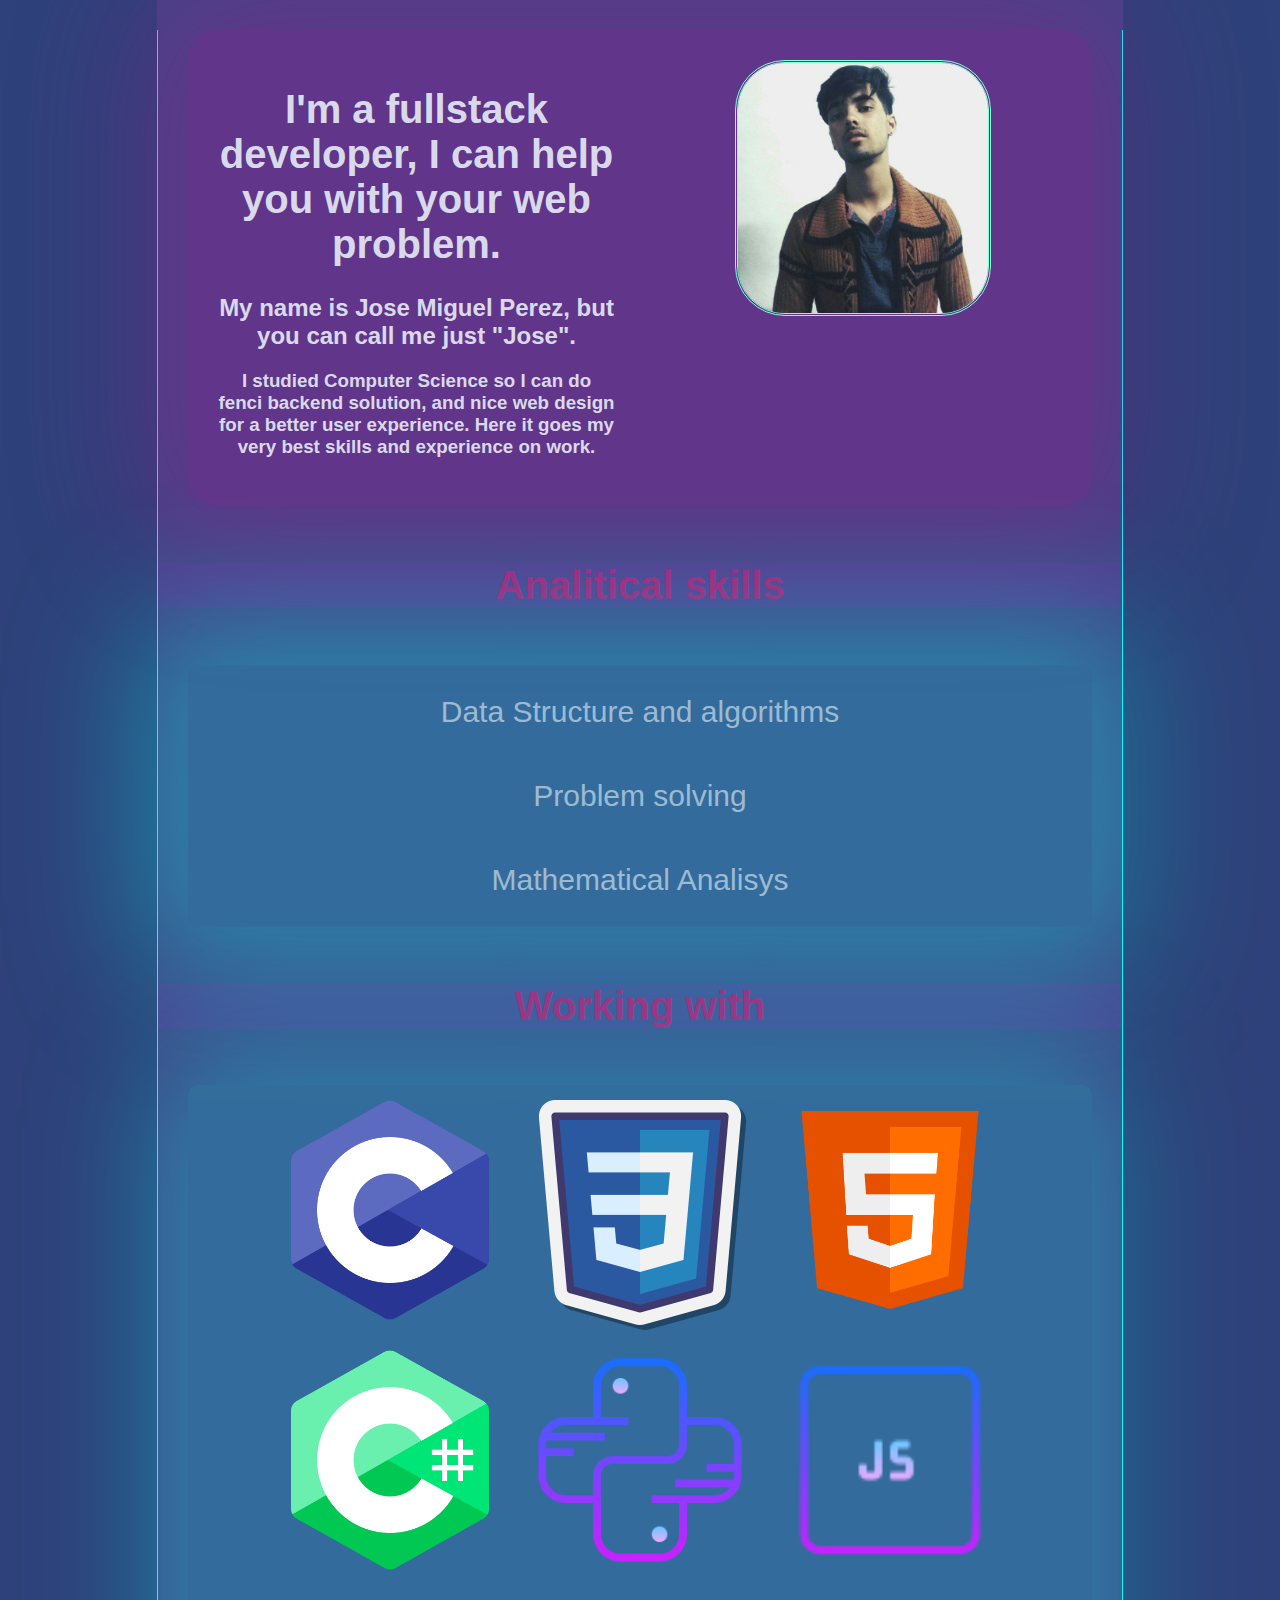
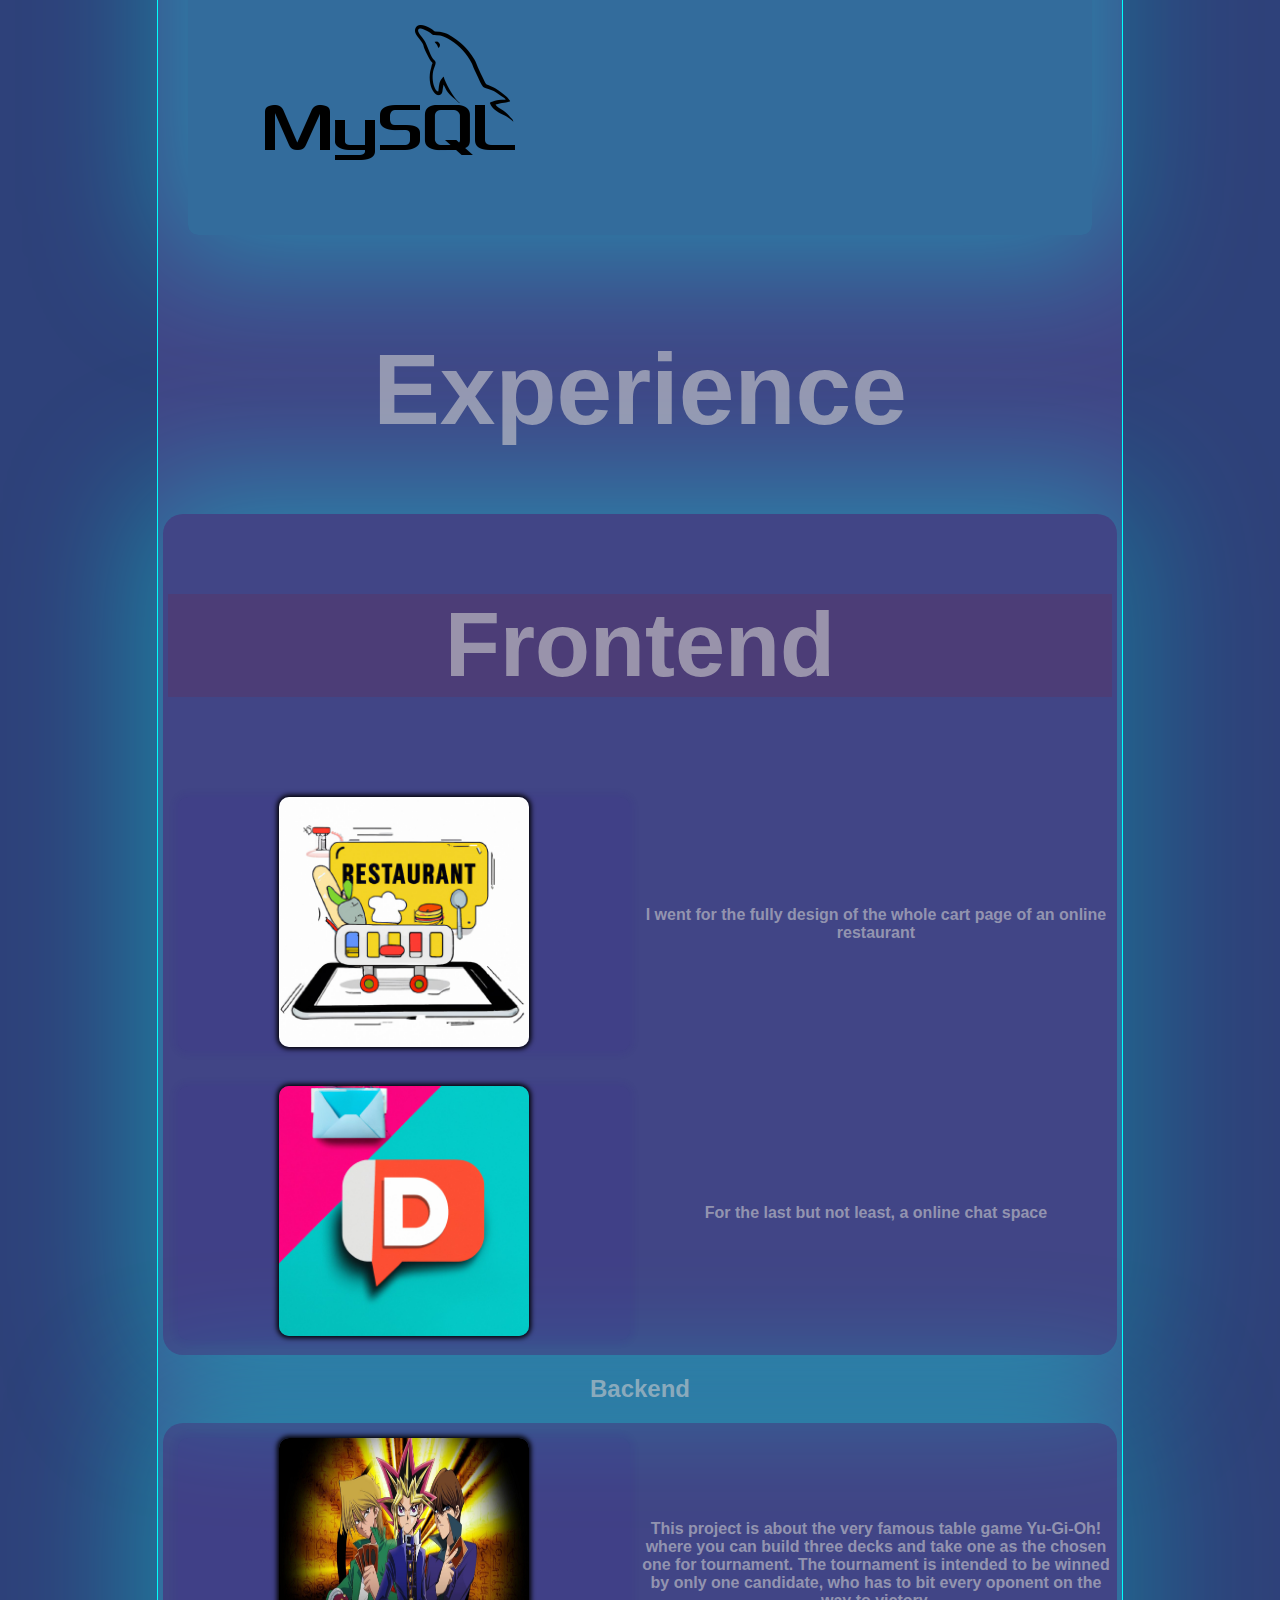
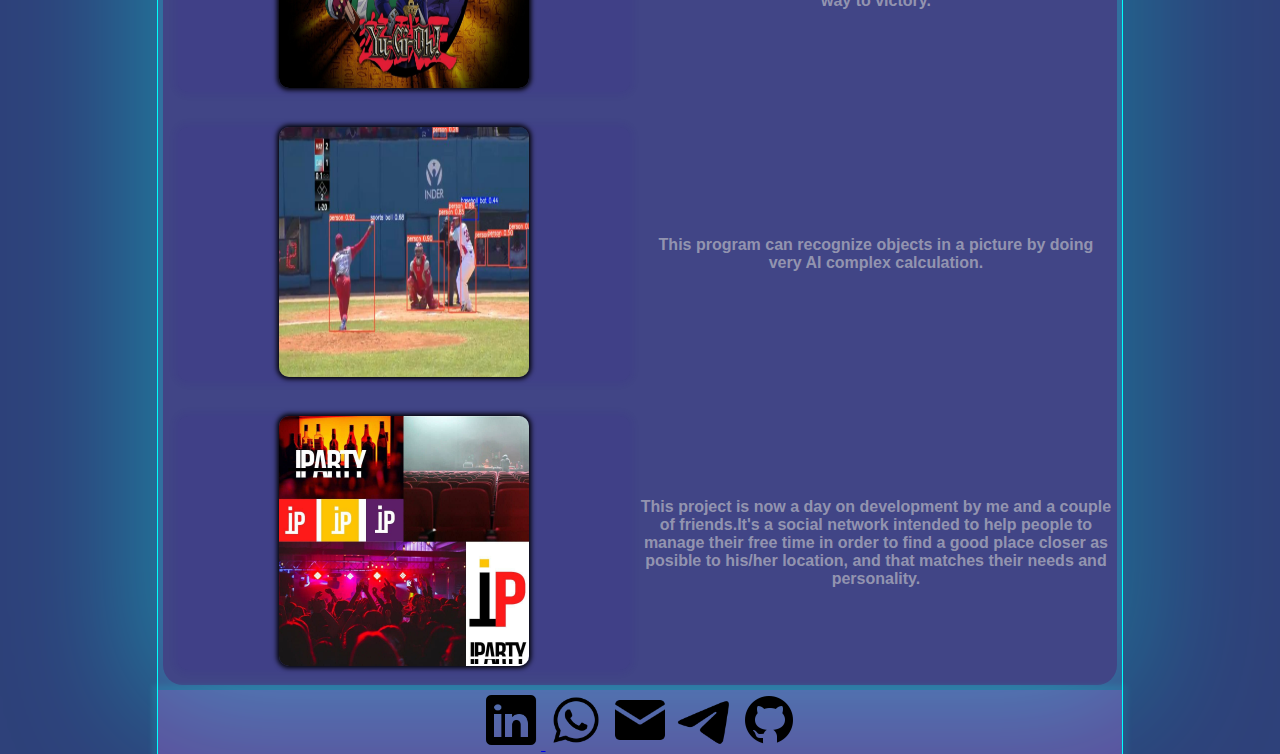
<file: docs/index.html>
<!DOCTYPE html>
<html lang="en">

<head>
    <meta charset="UTF-8">
    <meta name="viewport" content="width=device-width, initial-scale=1.0">
    <link type="text/css" rel="stylesheet" href="portafolio_style.css">
    <link rel="icon" href="img/photo_2023-09-16_00-27-45.jpg">
    <title>CV_JoseMiguelPerez</title>
</head>

<body>
    <div class="marging"></div>

    <div class="over-all">
        <div class="myTable">
            <div class="my-info">
                <div class="space"></div>
                <div class="my-CV">
                    <div class="intro">
                        <div class="text">
                            <h1>
                                I'm a fullstack developer,
                                I can help you with your web problem.
                                <h2>
                                    My name is Jose Miguel Perez, but you can call me just "Jose".
                                    <h3>
                                        I studied Computer Science so I can do fenci backend solution,
                                        and nice web design for a better user experience.
                                        Here it goes my very best skills and experience on work.
                                    </h3>
                                </h2>
                            </h1>
                        </div>
                        <div class="perfil">
                            <img src="img/photo_2023-09-16_00-27-45.jpg" alt="">
                        </div>
                    </div>
                    <div class="my-skills">
                        <h1>
                            Analitical skills
                        </h1>
                        <div class="analitical-skills">
                            <div class="shadow">
                                <div class="shadow1">
                                    <li>
                                        <a href="https://en.wikipedia.org/wiki/Data_structure"> Data Structure and
                                            algorithms
                                        </a>
                                    </li>
                                    <li>
                                        <a href="https://en.wikipedia.org/wiki/Problem_solving">Problem solving</a>
                                    </li>
                                    <li>
                                        <a href="https://en.wikipedia.org/wiki/Mathematical_analysis">Mathematical
                                            Analisys</a>
                                    </li>
                                </div>
                            </div>

                        </div>
                        <h1>Working with</h1>

                        <div class="programming-languajes">
                            <img src="img/icons8-c-480 (1).png" alt="" class="languajes" >
                            <img src="img/icons8-css-500.png" alt="" class="languajes" >
                            <img src="img/icons8-html-480.png" alt="" class="languajes" >
                            <img src="img/icons8-c-480.png" alt="" class="languajes" >
                            <img src="img/icons8-python-512.png" alt="" class="languajes" >
                            <img src="img/icons8-javascript-96.png" alt="" class="languajes" >
                            <img src="img/icons8-mysql-500.png" alt="" class="languajes" >
                        </div>
                    </div>
                </div>
                <div class="my-experience">
                    <h1>Experience</h1>
                    <div class="frontend">
                        <h2>Frontend</h2>
                        <div class="restaurant">
                            <p>
                                I went for the fully design of the whole cart page of an online
                                restaurant
                            </p>
                            <div class="img-restaurant">
                                <img src="projects/frontend/photo_2023-10-03_03-29-45.jpg" alt="">
                            </div>
                        </div>
                        <div class="pets">
                            <p>
                                For the last but not least, a online chat space
                            </p>
                            <div class="img-pets">
                                <a href="https://github.com/JoseMiguel01012570345/ChatMe.git"> <img
                                        src="projects/frontend/photo_2023-10-03_03-15-43.jpg" alt=""
                                        ></a>
                            </div>
                        </div>
                    </div>
                    <h2>Backend</h2>
                    <div class="backend">
                        <div class="yu-gi-oh">
                            <p>
                                This project is about the very famous table game Yu-Gi-Oh! where you can
                                build three decks and take one as the chosen one for tournament. The tournament
                                is intended to be winned by only one candidate, who has to bit every oponent on the way
                                to victory.
                            </p>
                            <div class="img-yu-gi-oh">
                                <img src="projects/backend/desktop-1024x576.jpg" alt="" >
                            </div>
                        </div>
                        <div class="image-processing">
                            <p>
                                This program can recognize objects in a picture by doing very AI complex calculation.
                            </p>
                            <div class="img-roconizer">
                                <img src="projects/backend/Screenshot from 2023-10-02 18-09-04.png" alt=""
                                    >
                            </div>
                        </div>
                        <div class="iparty">
                            <p>
                                This project is now a day on development by me and a couple of friends.It's a social
                                network intended to help people to manage their free time in order to find a good place
                                closer as posible to his/her location, and that matches their needs and personality.
                            </p>
                            <div class="img-iparty">
                                <img src="projects/backend/iparty" alt="" >
                            </div>
                        </div>
                    </div>                    
                </div>
            </div>
        </div>
        <div class="social-media">
                <div class="mycontact">
                    <a href="https://www.linkedin.com/in/jose-miguel-perez-perez-9b9b58246/" >
                        <img src="img/icons8-linkedin-100.png" alt="" class="linkedin-img">
                    </a> 
                    <img src="img/icons8-whatsapp-96.png" alt="" class="wsp-img direct-contact">
                    <img src="img/icons8-email-96.png" alt="" class="email-img direct-contact">
                    <img src="img/icons8-telegram-96.png" alt="" class="telegram-img direct-contact">
                    <a href="https://github.com/JoseMiguel01012570345">
                        <img src="img/icons8-github-120.png" alt="" class="github-img">
                    </a>
                </div>
        </div>
        <div class="social" >
                <div class="wsp">
                <h3>
                    +53 55-43-59-57
                </h3>                                         
            </div>
            <div class="email">
                <h3>
                    jmperezperez25@gmail.com
                </h3>
            </div>
            <div class="telegram">
                <h3>
                    @JoseMiguelPerezPerez
                </h3>
            </div>
        </div>
    </div>
            
    <div class="marging"></div>

    
    <script src="portafolio_script.js"></script>

</body>

</html>
</file>
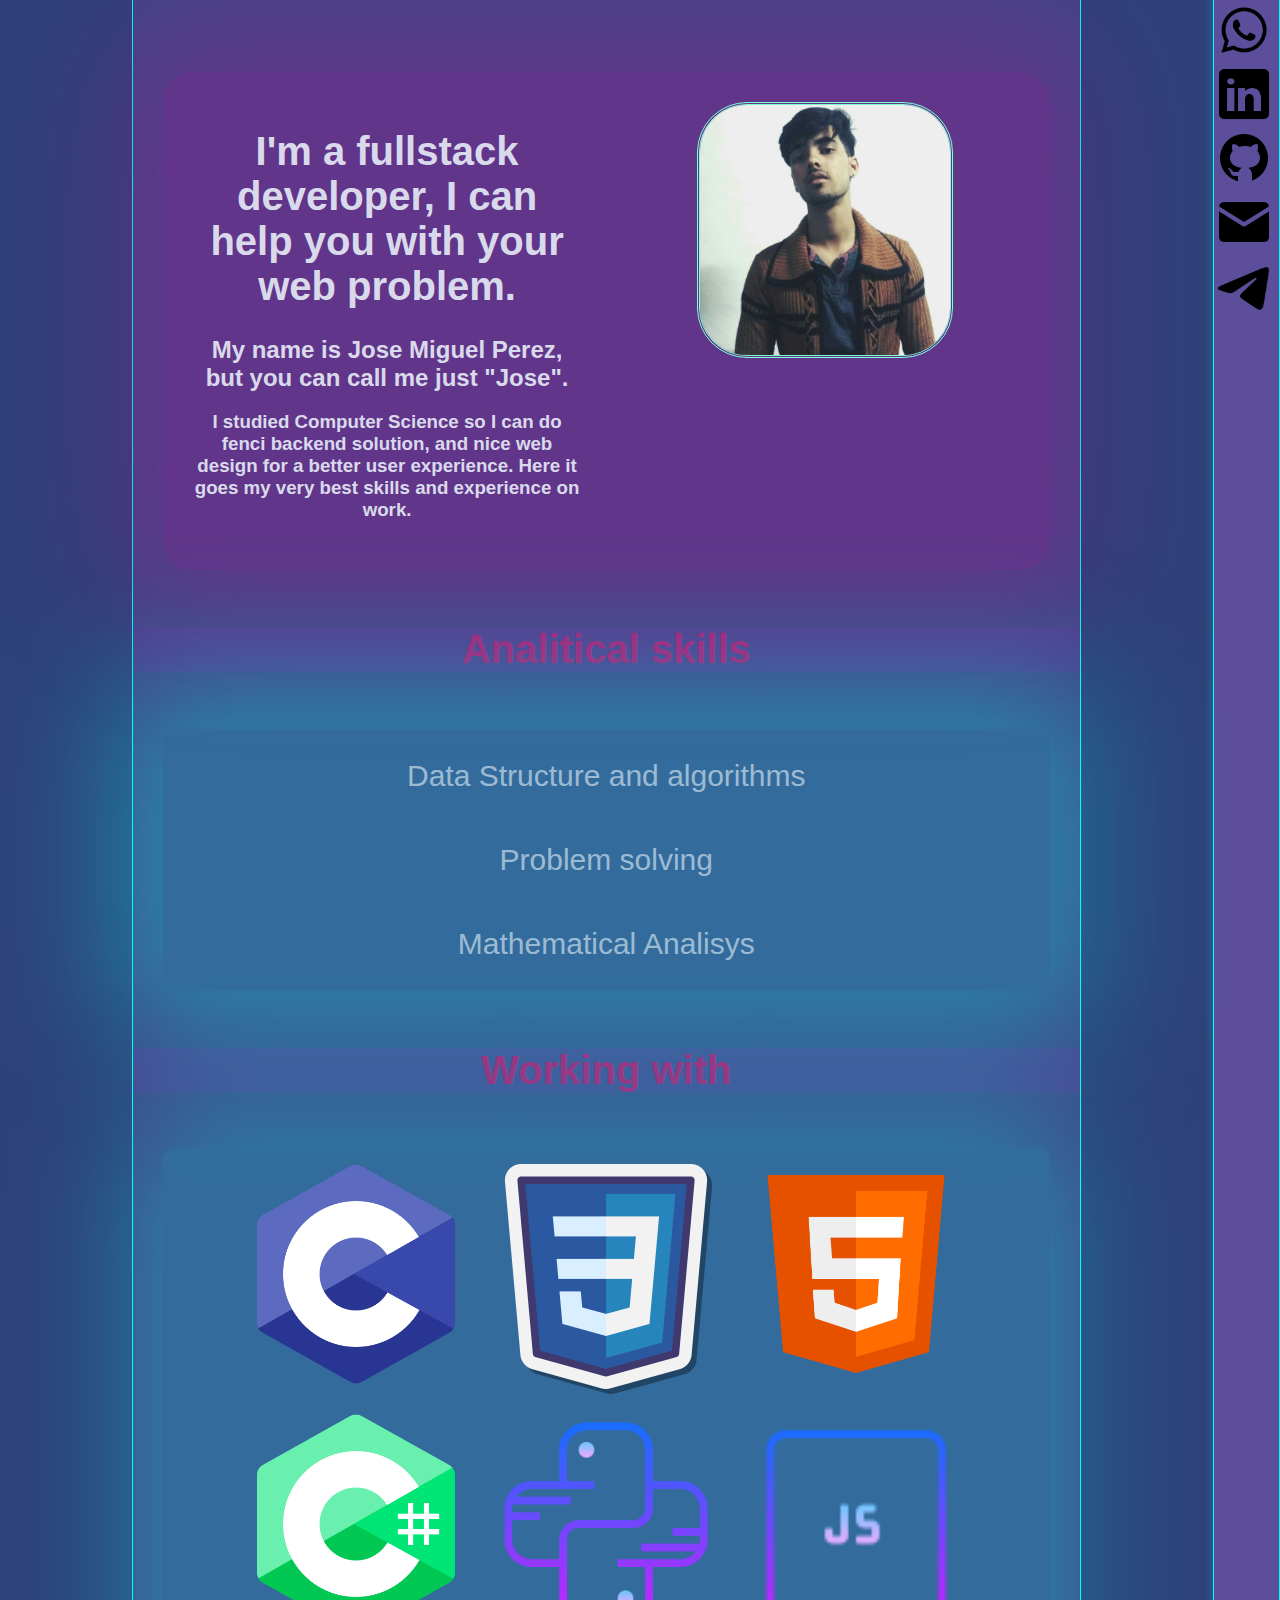
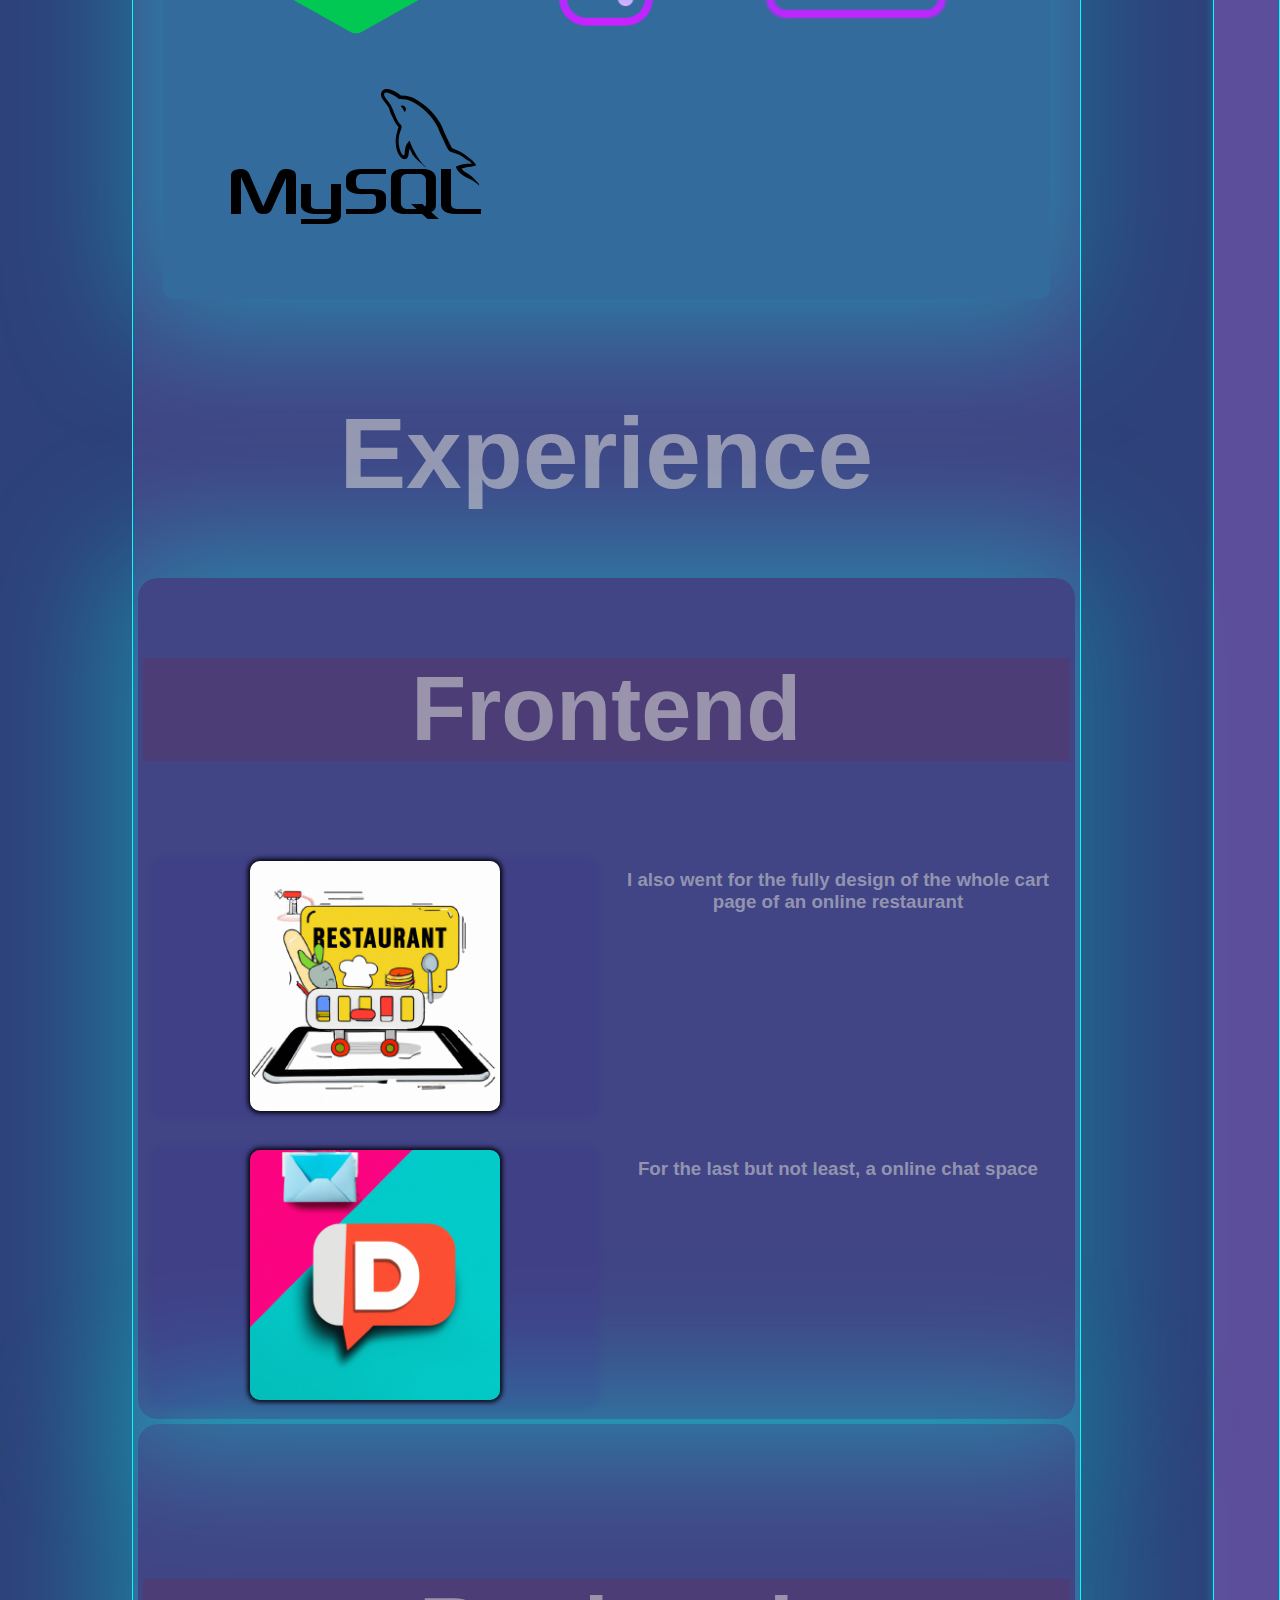
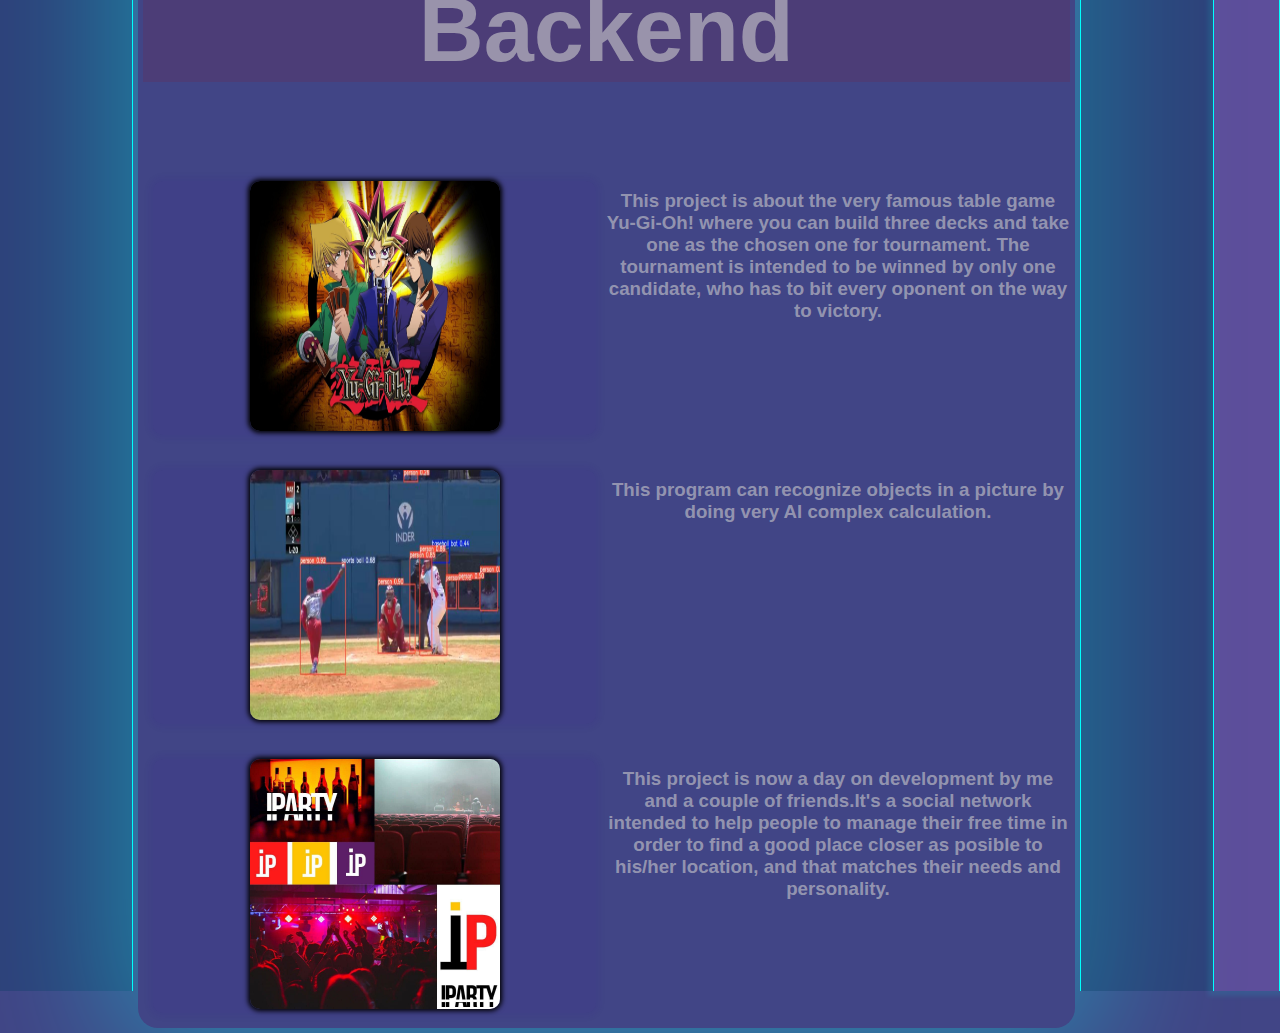
<file: docs/portafolio.html>
<!DOCTYPE html>
<html lang="en">

<head>
    <meta charset="UTF-8">
    <meta name="viewport" content="width=device-width, initial-scale=1.0">
    <link type="text/css" rel="stylesheet" href="portafolio_style.css">
    <link rel="icon" href="img/photo_2023-09-16_00-27-45.jpg">
    <title>CV_JoseMiguelPerez</title>
</head>

<body>
    <div class="marging"></div>

    <div class="my-info">
        <div class="space"></div>
        <div class="my-CV">
            <div class="intro">
                <div class="text">
                    <h1>
                        I'm a fullstack developer,
                        I can help you with your web problem.
                        <h2>
                            My name is Jose Miguel Perez, but you can call me just "Jose".
                            <h3>
                                I studied Computer Science so I can do fenci backend solution,
                                and nice web design for a better user experience.
                                Here it goes my very best skills and experience on work.
                            </h3>
                        </h2>
                    </h1>
                </div>
                <div class="perfil">
                    <img src="img/photo_2023-09-16_00-27-45.jpg" alt="">
                </div>
            </div>
            <div class="my-skills">
                <h1>
                    Analitical skills
                </h1>
                <div class="analitical-skills">
                    <div class="shadow">
                        <div class="shadow1">
                            <li>
                                <a href="https://en.wikipedia.org/wiki/Data_structure"> Data Structure and
                                    algorithms
                                </a>
                            </li>
                            <li>
                                <a href="https://en.wikipedia.org/wiki/Problem_solving">Problem solving</a>
                            </li>
                            <li>
                                <a href="https://en.wikipedia.org/wiki/Mathematical_analysis">Mathematical
                                    Analisys</a>
                            </li>
                        </div>
                    </div>

                </div>
                <h1>Working with</h1>

                <div class="programming-languajes">
                    <img src="img/icons8-c-480 (1).png" alt="" class="languajes" style="width: 250px; height: 250px; ">
                    <img src="img/icons8-css-500.png" alt="" class="languajes" style="width: 250px; height: 250px; ">
                    <img src="img/icons8-html-480.png" alt="" class="languajes" style="width: 250px; height: 250px; ">
                    <img src="img/icons8-c-480.png" alt="" class="languajes" style="width: 250px; height: 250px; ">
                    <img src="img/icons8-python-512.png" alt="" class="languajes" style="width: 250px; height: 250px; ">
                    <img src="img/icons8-javascript-96.png" alt="" class="languajes" style="width: 250px; height: 250px; ">
                    <img src="img/icons8-mysql-500.png" alt="" class="languajes" style="width: 250px; height: 250px; ">
                </div>
            </div>
        </div>
        <div class="my-experience">
            <h1>Experience</h1>
            <div class="frontend">
                <h2>Frontend</h2>
                <div class="restaurant">
                    <h3>
                        I also went for the fully design of the whole cart page of an online
                        restaurant
                    </h3>
                    <div class="img-restaurant">
                        <img src="projects/frontend/photo_2023-10-03_03-29-45.jpg" alt=""
                            style="width: 250px; height: 250px; ">
                    </div>
                </div>
                <div class="pets">
                    <h3>
                        For the last but not least, a online chat space
                    </h3>
                    <div class="img-pets">
                        <a href="https://github.com/JoseMiguel01012570345/ChatMe.git"> <img
                                src="projects/frontend/photo_2023-10-03_03-15-43.jpg" alt=""
                                style="width: 250px; height: 250px; "></a>
                    </div>
                </div>
            </div>
            <div class="backend">
                <h2>Backend</h2>
                <div class="yu-gi-oh">
                    <h3>
                        This project is about the very famous table game Yu-Gi-Oh! where you can
                        build three decks and take one as the chosen one for tournament. The tournament
                        is intended to be winned by only one candidate, who has to bit every oponent on the way
                        to victory.
                    </h3>
                    <div class="img-yu-gi-oh">
                        <img src="projects/backend/desktop-1024x576.jpg" alt="" style="width: 250px; height: 250px; ">
                    </div>
                </div>
                <div class="image-processing">
                    <h3>
                        This program can recognize objects in a picture by doing very AI complex calculation.
                    </h3>
                    <div class="img-roconizer">
                        <img src="projects/backend/Screenshot from 2023-10-02 18-09-04.png" alt=""
                            style="width: 250px; height: 250px;">
                    </div>
                </div>
                <div class="iparty">
                    <h3>
                        This project is now a day on development by me and a couple of friends.It's a social
                        network intended to help people to manage their free time in order to find a good place
                        closer as posible to his/her location, and that matches their needs and personality.
                    </h3>
                    <div class="img-iparty">
                        <img src="projects/backend/iparty" alt="" style="width: 250px; height: 250px; ">
                    </div>
                </div>
            </div>
        </div>
    </div>
    </div>
    <div class="marging"></div>

    <div class="social-media">
        <div class="mycontact">
            <img src="img/icons8-whatsapp-96.png" alt="" class="wsp-img">
            <img src="img/icons8-linkedin-100.png" alt="" class="linkedin-img">
            <img src="img/icons8-github-120.png" alt="" class="github-img">
            <img src="img/icons8-email-96.png" alt="" class="email-img">
            <img src="img/icons8-telegram-96.png" alt="" class="telegram-img">
        </div>
    </div>
    <div class="linkedin">
        Jose Miguel Perez Perez
    </div>
    <div class="github">
        JoseMiguel01012570345
    </div>
    <div class="wsp">
        +53 55-43-59-57
    </div>
    <div class="email">
        jmperezperez25@gmail.com
    </div>
    <div class="telegram">
        @JoseMiguelPerezPerez
    </div>
    <script src="portafolio_script.js"></script>

</body>

</html>
</file>
<file: docs/portafolio_style.css>
/*animations*/
@keyframes front {
    0% {
        color: rgba(202, 202, 204, 0.61);
    }

    50% {
        color: rgba(127, 255, 212, 0.699)
    }

    100% {
        color: rgba(202, 202, 204, 0.61);
    }
}

@keyframes skills {
    0% {
        color: rgba(23, 2, 73, 0.589);
    }

    50% {
        color: rgba(127, 255, 212, 0.712);
    }

    100% {
        color: rgba(23, 2, 73, 0.589);
    }
}

@keyframes perfil {
    0% {
        border-color: aqua
    }

    50% {
        border-color: rgba(0, 55, 92, 0.281);
    }

    100% {
        border-color: aqua;
    }
}
/*----------------------------------------------------------------------------------------*/
body {
    background-color: rgba(0, 6, 92, 0.747);
    padding: 0;
    margin: 0;
    display: flex;
    justify-content: center;
    font-family: 'Franklin Gothic Medium', 'Arial Narrow', Arial, sans-serif;
    height: auto;
}

.myTable{
    display: table-cell;
}
.over-all{
    display: table-cell;
}
.space {
    height: 1%;
}

.marging {
    background-color: rgba(0, 55, 92, 0.281);
    width: 50%;
}

/*----------------------------------------------------------------------------------------*/
/*introduction*/
.my-info {
    margin: 0;
    padding: 0;
    text-align: center;
    border-right: 1px solid aqua;
    border-left: 1px solid aqua;
}

.my-CV h1 {
    font-size: 40px;
}

.intro {
    background-color: rgba(189, 15, 151, 0.267);
    box-shadow: 0px 0px 130px 50px rgba(189, 15, 151, 0.267);
    color: rgba(240, 248, 255, 0.863);
    margin: 30px;
    padding: 30px;
    border-radius: 30px;
}

.intro .text {
    width: 1fr;
}

.intro img {

    position: sticky;
    top: 20px;
    width: 250px;
    height: 250px;
    border-radius: 50px 50px 50px 50px;
    border-style: double;
    border-color: aquamarine;
    animation: perfil 2s infinite;
}

.intro {
    display: grid;
    grid-template-columns: repeat(2, 1fr);
    justify-content: space-around;
    gap: 50px;

}
/*----------------------------------------------------------------------------------------*/
/*Skills*/
.my-skills {
    display: grid;
}

.my-skills h1,
.my-skills h3 {
    color: rgba(240, 6, 103, 0.589);
    background-color: rgba(234, 0, 255, 0.062);
    animation: skills 5s infinite;
}


.analitical-skills {
    background-color: rgba(0, 255, 242, 0.212);
    margin: 30px;
    border-radius: 10px;
    box-shadow: 0px 0px 130px 50px rgba(0, 255, 242, 0.349);
}

.analitical-skills li {
    font-size: 30px;
    margin: 10px;
    list-style: none;
    padding: 20px;
}

.analitical-skills a {
    text-decoration: none;
    color: rgba(240, 248, 255, 0.575);

}

.analitical-skills a:hover {
    color: aquamarine;
}

.programming-languajes {
    display: grid;
    grid-template-columns: repeat(auto-fit, 250px);
    justify-content: center;
    background-color: rgba(0, 255, 242, 0.212);
    margin: 30px;
    border-radius: 10px;
    box-shadow: 0px 0px 130px 30px rgba(0, 255, 242, 0.349);

}

.languajes {
    width: 250px;
    height: 250px;
}

/*----------------------------------------------------------------------------------------*/
/*experience*/
.my-experience {
    display: table-cell;
    color: rgba(202, 202, 204, 0.61);
    margin-bottom: 0px;
    padding-bottom: 0px;
}

.my-experience h1 {
    font-size: 100px;
}

.frontend,
.backend {
    display: grid;
    justify-content: center;
    gap: 15px;
    margin: 5px;
    padding: 5px;
    box-shadow: 0px 0px 130px 30px rgba(0, 255, 242, 0.349);
    border-radius: 20px;
}
.backend p,.frontend p{
    align-self: center;
    font-weight: bold;
}

.frontend h2 {
    font-size: 90px;
}

.backend h2,
.frontend h2 {
    animation: front 2s infinite;
    background-color: rgb(76, 61, 119);
}
@media (min-width:100px)and (max-width:300px) {
    
    .my-experience h1 {
        font-size:20px;
    }    
    .my-experience h2 {
        font-size:20px;
    }
}
@media (min-width:300px)and (max-width:500px) {
    .my-experience h1
     {
        font-size:60px;
    }
    .my-experience h2
     {
        font-size:50px
    }
}

.my-experience h1 {
    animation: front 2s infinite;
}
.backend h2 {
    font-size: 90px;
    margin-top: 150px;

}

.turisim,
.restaurant,
.pets,
.yu-gi-oh,
.image-processing,
.iparty {
    display: grid;
    grid-template-columns: repeat(2, 1fr);
}

.img-turism,
.img-restaurant,
.img-pets,
.img-yu-gi-oh,
.img-roconizer,
.img-iparty {
    background-color: rgba(61, 16, 145, 0.096);
    border-radius: 10px;
    margin: 10px;
    box-shadow: 0px 0px 5px 5px rgba(61, 16, 145, 0.055);
    order: -1;
}

.image-processing img,
.iparty img,
.yu-gi-oh img,
.pets img,
.restaurant img,
.turisim img {
    position: sticky;
    top: 20px;
    transition: transform 0.3s ease;
    border-radius: 10px;
    box-shadow: 0px 0px 5px 2px black;
}
.backend img,
    .frontend img,
     .programming-languajes img,
     .perfil img{
        width: 250px;
        height: 250px;
    }
@media (min-width:100px) and (max-width:200px) {
    .backend img,
    .frontend img,
    .programming-languajes img,
    .perfil img{
        width: 30px;
        height: 30px;
    }
    .backend p, .frontend p{
        font-size: 10px;
    }
    .programming-languajes{
        grid-template-columns: repeat(auto-fit,30px);
    }
}
@media (min-width:200px) and (max-width:300px) {
    .backend img,
    .frontend img,
     .programming-languajes img,
     .perfil img{
        width: 40px;
        height: 40px;
    }
    .programming-languajes{
        grid-template-columns: repeat(auto-fit,40px);
    }
}
@media (min-width:300px) and (max-width:500px) {
    .backend img,
    .frontend img,
     .programming-languajes img,
     .perfil img{
        border-color: blue;
        width: 100px;
        height: 100px;
    }
    .programming-languajes{
        grid-template-columns: repeat(auto-fit,100px);
    }
}
@media (min-width:500px) and (max-width:600px) {
    .backend img,
    .frontend img,
     .programming-languajes img,
     .perfil img{
        border-color: blue;
        width: 150px;
        height: 150px;
    }
    .programming-languajes{
        grid-template-columns: repeat(auto-fit,150px);
    }
}

.image-processing img:hover,
.iparty img:hover,
.yu-gi-oh img:hover,
.pets img:hover,
.restaurant img:hover,
.turisim img:hover {
    transform: scale(1.2);
    cursor: pointer;
}

/*----------------------------------------------------------------------------------------*/
/*social media*/
.social-media {
    background-color: rgba(225, 127, 255, 0.178);
    box-shadow: 0px 0px 5px 5px rgba(0, 255, 242, 0.11);
    
    display: flex;
    justify-content: center;
    border-left: 1px solid aqua;
    border-right: 1px solid aqua;
    margin-top: 0px;
    padding-top: 0px;
    
}

.social-media img {
    transition: transform 0.3s ease-in-out;
    padding-right: 0px;
}

.social-media img:hover {
    cursor: pointer;
    transform: scale(1.2);
}

.github ,
.linkedin ,
.wsp ,
.email ,
.telegram  {
    display: none;
    position: absolute;
    color: rgba(240, 248, 255, 0.575);
    font-size: 20px;    
    animation: moveAnimation 0.5s linear forwards,timing 0.5s linear forwards;
}

@keyframes moveAnimation {
  0% { left: 20%; } /* Start position on the left */
  100% { left: 30%; } /* End position at the center */
}
@keyframes timing {
    0%{
        color: rgba(240, 248, 255, 0);
    }
    100%{
        color: rgba(240, 248, 255, 0.575);
    }
}

@media (min-width:0px) and (max-width:100px) {
    .social-media{
        filter: none;
    }
}
@media (min-width:100px) and (max-width:300px) {
    .mycontact img
    {
        width: 5px;
        height: 5px;
    }
    .social-media{
        filter: none;
    }
}

@media (min-width:300px) and (max-width:600px) {
    .mycontact img
    {
        width: 20px;
        height: 20px;
    }
}
@media (min-width:600px) and (max-width:700px) {
    .mycontact img
    {
        width: 50px;
        height: 50px;
    }
}
@media (min-width:700px) and (max-width:1500px) {
    .mycontact img
    {
        width: 60px;
        height: 60px;
    }

}

/*----------------------------------------------------------------------------------------*/
</file>
